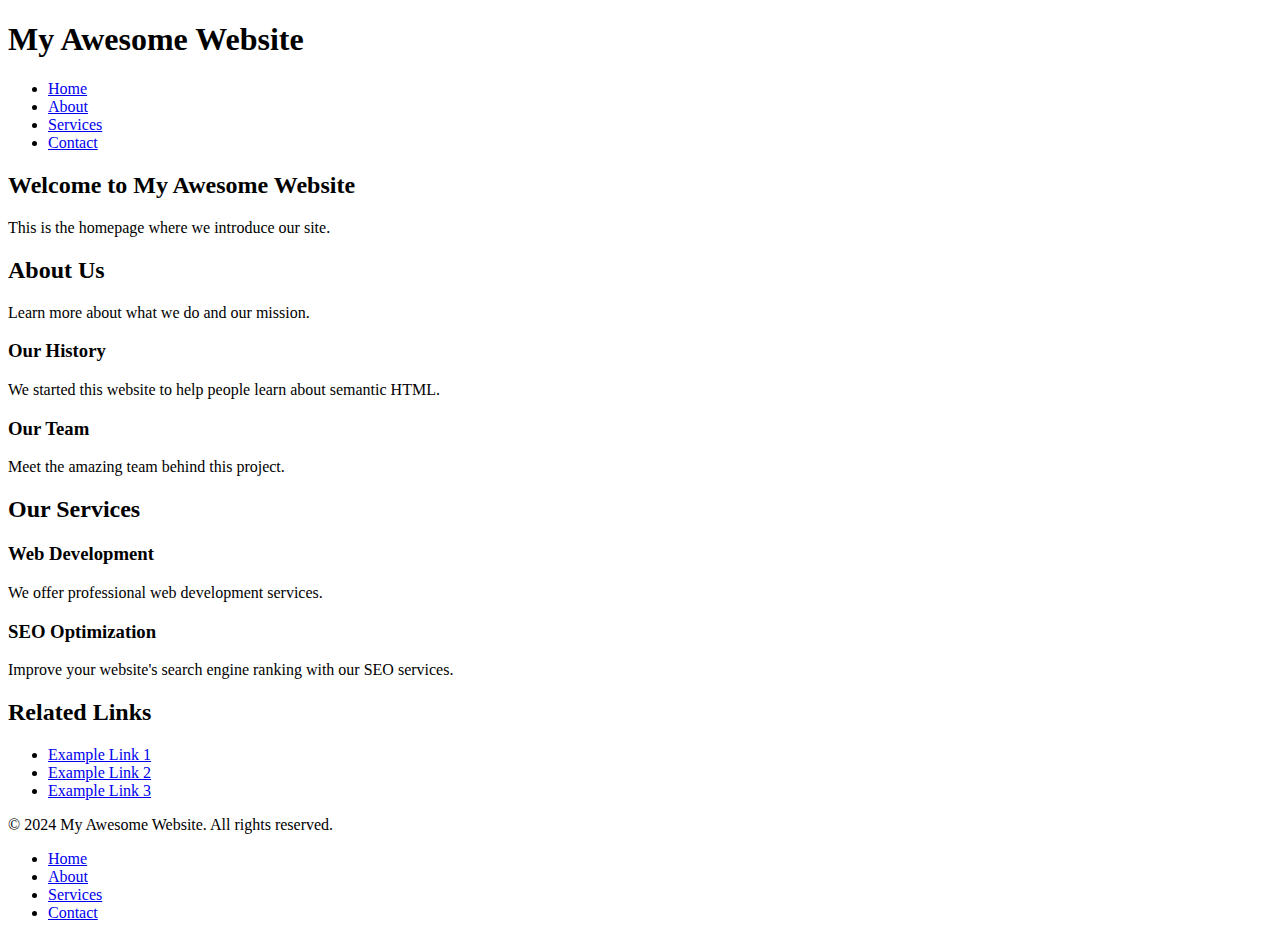
<file: pre/sample.html>
<!DOCTYPE html>
<html lang="en">

<head>
    <title>My Awesome Website</title>
    <link rel="icon" href="5-stars.png" type="image/png">
</head>

<body>
    <header>
        <h1>My Awesome Website</h1>
        <nav>
            <ul>
                <li><a href="#">Home</a></li>
                <li><a href="#">About</a></li>
                <li><a href="#">Services</a></li>
                <li><a href="#">Contact</a></li>
            </ul>
        </nav>
    </header>

    <main>
        <section id="home">
            <h2>Welcome to My Awesome Website</h2>
            <p>This is the homepage where we introduce our site.</p>
        </section>

        <section id="about">
            <h2>About Us</h2>
            <p>Learn more about what we do and our mission.</p>
            <article>
                <h3>Our History</h3>
                <p>We started this website to help people learn about semantic HTML.</p>
            </article>
            <article>
                <h3>Our Team</h3>
                <p>Meet the amazing team behind this project.</p>
            </article>
        </section>

        <section id="services">
            <h2>Our Services</h2>
            <article>
                <h3>Web Development</h3>
                <p>We offer professional web development services.</p>
            </article>
            <article>
                <h3>SEO Optimization</h3>
                <p>Improve your website's search engine ranking with our SEO services.</p>
            </article>
        </section>

        <aside>
            <h2>Related Links</h2>
            <ul>
                <li><a href="https://example.com/link1">Example Link 1</a></li>
                <li><a href="https://example.com/link2">Example Link 2</a></li>
                <li><a href="https://example.com/link3">Example Link 3</a></li>
            </ul>
        </aside>
    </main>

    <footer>
        <p>&copy; 2024 My Awesome Website. All rights reserved.</p>
        <nav>
            <ul>
                <li><a href="#home">Home</a></li>
                <li><a href="#about">About</a></li>
                <li><a href="#services">Services</a></li>
                <li><a href="#contact">Contact</a></li>
            </ul>
        </nav>
    </footer>
</body>

</html>
</file>
